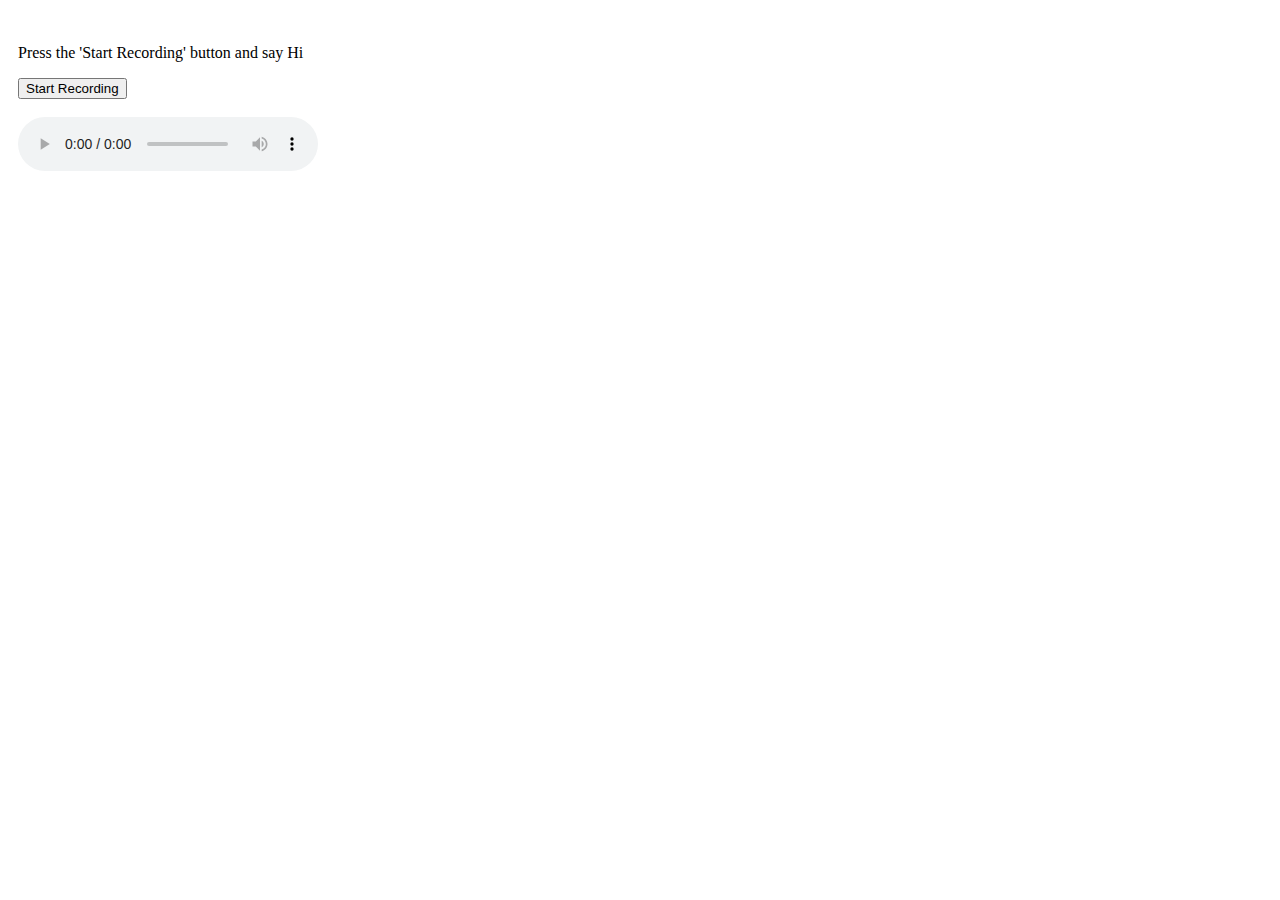
<file: newIndex.html>
<!DOCTYPE html>
<html lang="en">

<head>
    <meta charset="UTF-8">
    <meta name="viewport" content="width=device-width, initial-scale=1.0">
    <title>Audio Recorder</title>
</head>

<body>
    <div style="padding-left: 10px; padding-top: 20px;">
        <p id="statusMessage"></p>
        <button id="startBtn">Start Recording</button>
        <!-- <button id="stopBtn" disabled>Stop Recording</button> -->
        <br>
        <br>
        <audio id="audioPlayback" controls></audio>
        <audio id="audioPlayer" controls hidden></audio>
        <p id="replyMessage"></p>

    </div>

    <script src="https://cdn.socket.io/4.0.0/socket.io.min.js"></script>
    <script>
        let mediaRecorder;
        let audioChunks = [];
        let audioContext;
        let analyser;
        let microphone;
        let scriptProcessor;
        const silenceDelay = 2000; // 2 seconds

        document.getElementById('startBtn').addEventListener('click', startRecording);
        // document.getElementById('stopBtn').addEventListener('click', stopRecording);
        document.getElementById('statusMessage').textContent = "Press the 'Start Recording' button and say Hi";
        document.getElementById('replyMessage').textContent = "";



        function startRecording() {
            let silenceStart;
            console.log("starting recording")
            document.getElementById('statusMessage').textContent = "Started recording";

            navigator.mediaDevices.getUserMedia({ audio: true })
                .then(stream => {
                    mediaRecorder = new MediaRecorder(stream);
                    mediaRecorder.ondataavailable = event => {
                        audioChunks.push(event.data);
                    };
                    mediaRecorder.onstop = () => {
                        const audioBlob = new Blob(audioChunks, { type: 'audio/wav' });
                        const audioUrl = URL.createObjectURL(audioBlob);
                        const audio = document.getElementById('audioPlayback');
                        audio.src = audioUrl;
                        audioChunks = [];
                        sendAudioToBackend(audioBlob);
                    };

                    mediaRecorder.start();
                    document.getElementById('startBtn').disabled = true;
                    // document.getElementById('stopBtn').disabled = false;

                    audioContext = new (window.AudioContext || window.webkitAudioContext)();
                    analyser = audioContext.createAnalyser();
                    microphone = audioContext.createMediaStreamSource(stream);
                    scriptProcessor = audioContext.createScriptProcessor(256, 1, 1);

                    analyser.fftSize = 512;
                    microphone.connect(analyser);
                    analyser.connect(scriptProcessor);
                    scriptProcessor.connect(audioContext.destination);

                    scriptProcessor.onaudioprocess = function (event) {
                        const buffer = event.inputBuffer.getChannelData(0);
                        const now = performance.now();

                        let sum = 0;
                        for (let i = 0; i < buffer.length; i++) {
                            sum += buffer[i] * buffer[i];
                        }
                        const rms = Math.sqrt(sum / buffer.length);
                        // console.log(rms)
                        // console.log(silenceStart)

                        if (rms < 0.01) {
                            // console.log("in the loop")
                            if (!silenceStart) {
                                silenceStart = now;
                            } else if (now - silenceStart > silenceDelay) {
                                console.log("Stopped recording")
                                stopRecording();
                            }
                        } else {
                            silenceStart = null;
                        }
                    };
                })
                .catch(err => console.error('Error accessing microphone:', err));
        }

        function stopRecording() {
            if (mediaRecorder && mediaRecorder.state !== "inactive") {
                mediaRecorder.stop();
            }
            if (audioContext && audioContext.state !== "closed") {
                scriptProcessor.disconnect();
                analyser.disconnect();
                microphone.disconnect();
                audioContext.close();
            }
            document.getElementById('startBtn').disabled = false;
            // document.getElementById('stopBtn').disabled = true;

            // Display "Stopped recording" message
            document.getElementById('statusMessage').textContent = "Stopped recording - Thinking of the reply - Putting it into voice ... This takes up to 10 seconds";

        }

        function sendAudioToBackend(audioBlob) {
            const formData = new FormData();
            formData.append('audio', audioBlob, 'recording.wav');

            // fetch('http://localhost:3000/upload', {
            fetch('/upload', {

                method: 'POST',
                body: formData
            })
                .then(response => response.json())
                .then(data => console.log('Success:', data))
                .catch(error => console.error('Error My Friend:', error));
        }

        document.addEventListener('DOMContentLoaded', function () {
            var socket = io();

            socket.on('connect', function () {
                console.log('Connected!');
            });

            socket.on('display_text', function (data) {
                // document.getElementById('userText').textContent = "User: " + data.user_text;
                document.getElementById('replyMessage').textContent = "Tony: " + data.bot_text;
            });

            socket.on('audio_response', function (data) {
                console.log('Received audio:', data);
                document.getElementById('statusMessage').textContent = "Tony Talking";



                let audioPlayer = document.getElementById('audioPlayer');
                audioPlayer.src = 'data:audio/mp3;base64,' + data.data;
                audioPlayer.play();

                audioPlayer.onended = function () {
                    console.log('Audio playback finished');
                    socket.emit('audio_finished');
                    startRecording();
                };
            });
            socket.on('audio_error', function (data) {
                console.error('Error fetching audio:', data.error);
            });
        });
    </script>
</body>

</html>
</file>
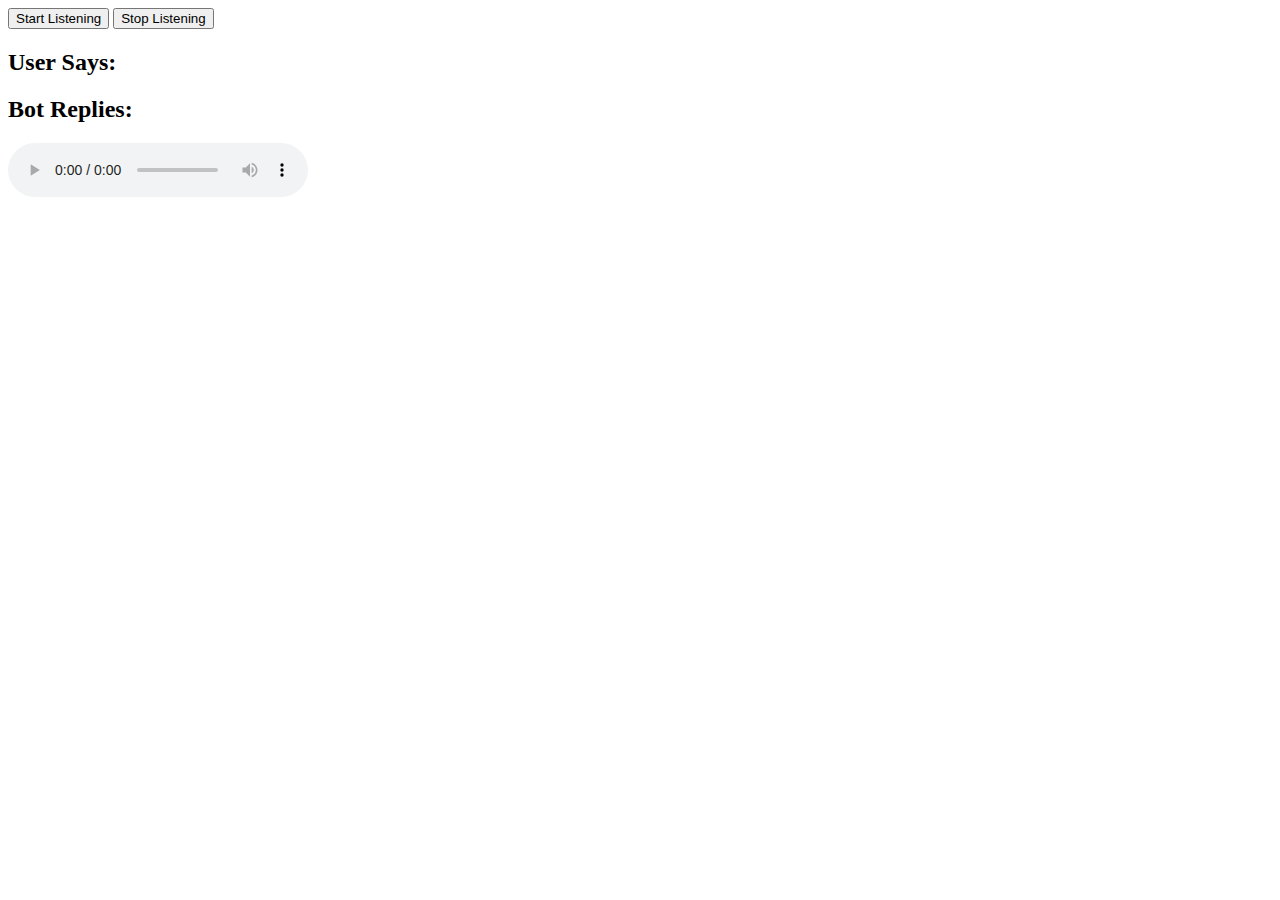
<file: templates/index3.html>
<!DOCTYPE html>
<html>

<head>
    <title>Voice Command App</title>
    <script src="https://cdn.socket.io/4.0.0/socket.io.min.js"></script>
    <script>
        document.addEventListener('DOMContentLoaded', (event) => {
            const socket = io.connect('http://' + document.domain + ':' + location.port);

            document.getElementById('startButton').addEventListener('click', () => {
                socket.emit('start_listening');
            });

            document.getElementById('stopButton').addEventListener('click', () => {
                socket.emit('stop_listening');
            });

            socket.on('listening_started', (data) => {
                console.log(data.status);
            });

            socket.on('listening_stopped', (data) => {
                console.log(data.status);
            });

            socket.on('display_text', (data) => {
                document.getElementById('userText').textContent = "User: " + data.user_text;
                document.getElementById('botText').textContent = "Bot: " + data.bot_text;
            });

            socket.on('audio_response', (data) => {
                let audioPlayer = document.getElementById('audioPlayer');
                audioPlayer.src = 'data:audio/mp3;base64,' + data.data;
                audioPlayer.play();
                audioPlayer.onended = () => {
                    socket.emit('finished_speaking');
                };
            });

            socket.on('audio_error', (data) => {
                console.error('Error fetching audio:', data.error);
            });

            socket.on('start_listening', () => {
                socket.emit('start_listening');
            });
        });
    </script>
</head>

<body>
    <button id="startButton">Start Listening</button>
    <button id="stopButton">Stop Listening</button>
    <h2>User Says:</h2>
    <div id="userText"></div>
    <h2>Bot Replies:</h2>
    <div id="botText"></div>
    <audio id="audioPlayer" controls></audio>
</body>

</html>
</file>
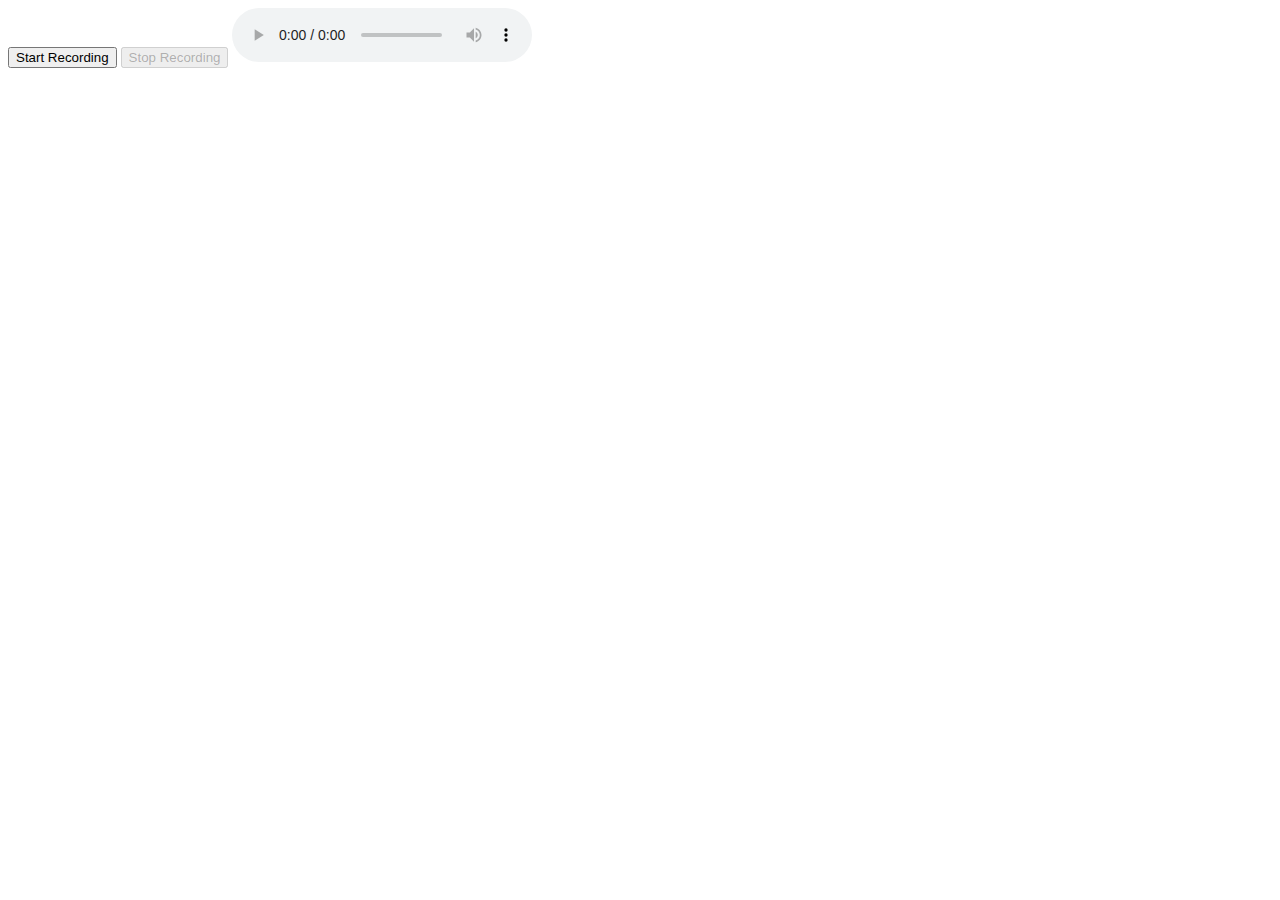
<file: v3-browserdetection/newIndex.html>
<!DOCTYPE html>
<html lang="en">

<head>
    <meta charset="UTF-8">
    <meta name="viewport" content="width=device-width, initial-scale=1.0">
    <title>Audio Recorder</title>
</head>

<body>
    <button id="startBtn">Start Recording</button>
    <button id="stopBtn" disabled>Stop Recording</button>
    <audio id="audioPlayback" controls></audio>

    <script>
        let mediaRecorder;
        let audioChunks = [];
        let audioContext;
        let analyser;
        let microphone;
        let scriptProcessor;
        let silenceStart;
        const silenceDelay = 2000; // 2 seconds

        document.getElementById('startBtn').addEventListener('click', startRecording);
        document.getElementById('stopBtn').addEventListener('click', stopRecording);

        function startRecording() {
            navigator.mediaDevices.getUserMedia({ audio: true })
                .then(stream => {
                    mediaRecorder = new MediaRecorder(stream);
                    mediaRecorder.ondataavailable = event => {
                        audioChunks.push(event.data);
                    };
                    mediaRecorder.onstop = () => {
                        const audioBlob = new Blob(audioChunks, { type: 'audio/wav' });
                        const audioUrl = URL.createObjectURL(audioBlob);
                        const audio = document.getElementById('audioPlayback');
                        audio.src = audioUrl;
                        audioChunks = [];
                    };

                    mediaRecorder.start();
                    document.getElementById('startBtn').disabled = true;
                    document.getElementById('stopBtn').disabled = false;

                    audioContext = new (window.AudioContext || window.webkitAudioContext)();
                    analyser = audioContext.createAnalyser();
                    microphone = audioContext.createMediaStreamSource(stream);
                    scriptProcessor = audioContext.createScriptProcessor(256, 1, 1);

                    analyser.fftSize = 512;
                    microphone.connect(analyser);
                    analyser.connect(scriptProcessor);
                    scriptProcessor.connect(audioContext.destination);

                    scriptProcessor.onaudioprocess = function (event) {
                        const buffer = event.inputBuffer.getChannelData(0);
                        const now = performance.now();

                        let sum = 0;
                        for (let i = 0; i < buffer.length; i++) {
                            sum += buffer[i] * buffer[i];
                        }
                        const rms = Math.sqrt(sum / buffer.length);

                        if (rms < 0.01) {
                            if (!silenceStart) {
                                silenceStart = now;
                            } else if (now - silenceStart > silenceDelay) {
                                stopRecording();
                            }
                        } else {
                            silenceStart = null;
                        }
                    };
                })
                .catch(err => console.error('Error accessing microphone:', err));
        }

        function stopRecording() {
            if (mediaRecorder && mediaRecorder.state !== "inactive") {
                mediaRecorder.stop();
            }
            if (audioContext && audioContext.state !== "closed") {
                scriptProcessor.disconnect();
                analyser.disconnect();
                microphone.disconnect();
                audioContext.close();
            }
            document.getElementById('startBtn').disabled = false;
            document.getElementById('stopBtn').disabled = true;
        }
    </script>
</body>

</html>
</file>
